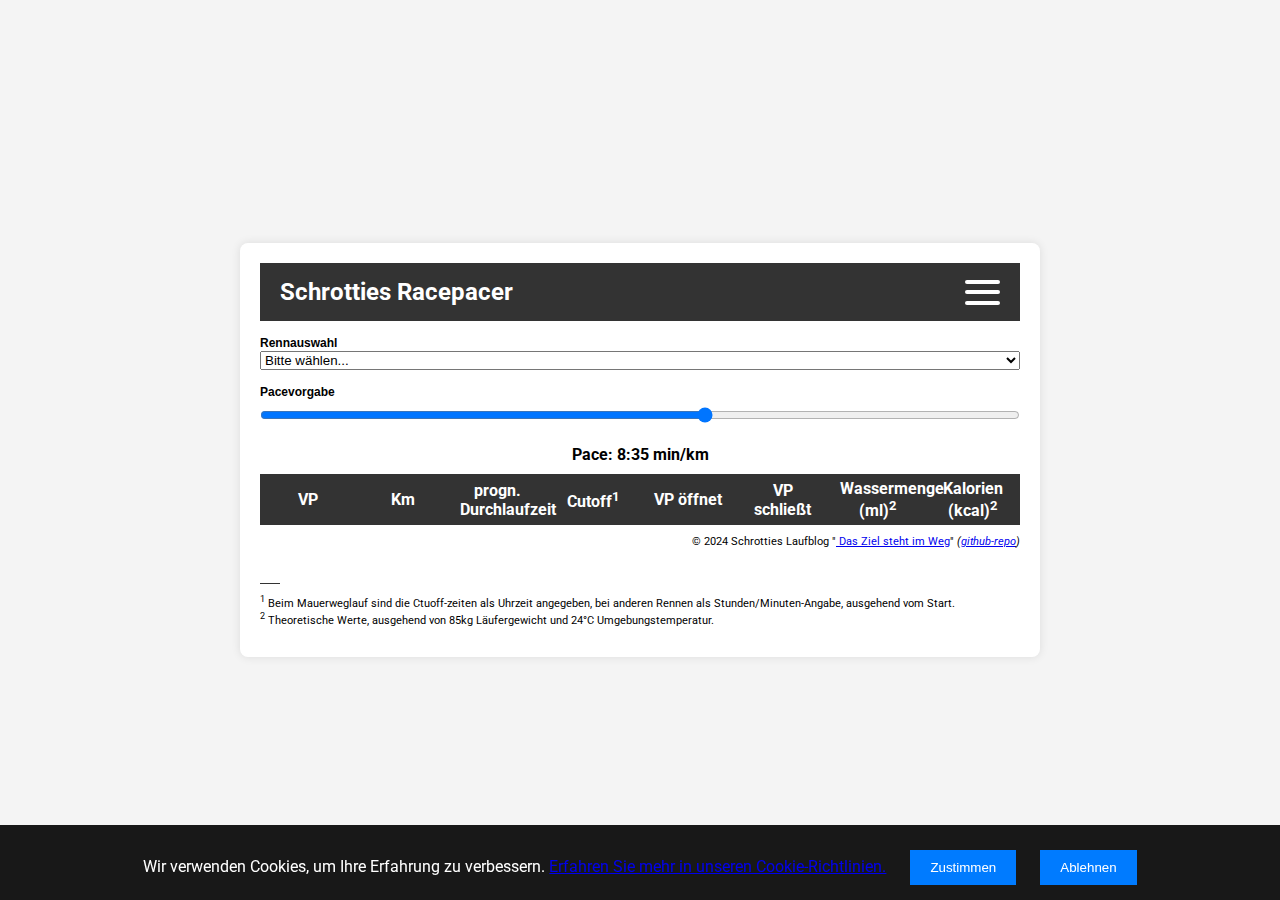
<file: index.html>
<!DOCTYPE html>
<html lang="de">
<head> <!-- v1.0.0 - 20240903 -->
    <meta charset="UTF-8">
    <title data-i18n="app.title">Schrotties Racepacer</title>
    <meta name="description" content="Web application for calculating the running time of an individual runner in the Mauerweglauf - 100 miles Berlin - using the current average pace." />
    <meta name="viewport" content="width=device-width, initial-scale=1.0">
    <title>Schrotties Racepacer - Durchlaufzeitenberechnung für Ultramarathonrennen</title>
    <link rel="author" href="https://running.maik-bischoff.de/author/schrottie/" />
    <link rel="icon" href="https://i0.wp.com/running.maik-bischoff.de/wp-content/uploads/2023/01/cropped-running.png?fit=32%2C32&#038;ssl=1" sizes="32x32" />
    <link rel="icon" href="https://i0.wp.com/running.maik-bischoff.de/wp-content/uploads/2023/01/cropped-running.png?fit=192%2C192&#038;ssl=1" sizes="192x192" />
    <link rel="apple-touch-icon" href="https://i0.wp.com/running.maik-bischoff.de/wp-content/uploads/2023/01/cropped-running.png?fit=180%2C180&#038;ssl=1" />
    <link rel="shortcut icon" href="https://i0.wp.com/running.maik-bischoff.de/wp-content/uploads/2023/01/cropped-running.png?fit=32%2C32&#038;ssl=1" sizes="32x32" type="image/png" />
    <meta property="og:type" content="website" />
    <meta property="og:title" content="Schrotties Racepacer - Durchlaufzeitenberechnung für Ultramarathonrennen" />
    <meta property="og:description" content="proudly presented by: Schrotties Laufblog Das Ziel steht im Weg" />
    <meta property="og:url" content="https://running.maik-bischoff.de/100meilen/" />
    <meta property="og:site_name" content="Schrotties Racepacer - Durchlaufzeitenberechnung für Ultramarathonrennen" />
    <meta property="og:image" content="https://i0.wp.com/running.maik-bischoff.de/wp-content/uploads/2023/01/cropped-running.png?fit=512%2C512&#038;ssl=1" />
    <meta property="og:image:width" content="512" />
    <meta property="og:image:height" content="512" />
    <meta property="og:image:alt" content="" />
    <meta property="og:locale" content="de_DE" />
    <meta name="twitter:site" content="@schrottie" />
    <link rel="stylesheet" href="styles.css" />
    <link rel="stylesheet" href="print.css" />
    <link href='https://fonts.googleapis.com/css?family=Roboto' rel='stylesheet' />
</head>
<body>
    <div class="container">
        <div class="header">
            <h1>Schrotties Racepacer</h1>
            <!-- Platzhalter für das Menü -->
        </div>
        <h1 id="raceName"></h1>
        <!--<h2>(Durchlaufzeitprognose)</h2>-->
        <div class="dropdown-container">
            <p class="label">Rennauswahl</p>
            <select id="raceDropdown">
                <option value="">Bitte wählen...</option>
            </select>
        </div>
        <div class="slider-container">
            <p class="label">Pacevorgabe</p>
            <input type="range" id="paceSlider" min="300" max="665" step="1" value="515">
            <div id="paceDisplay">8:35</div>
        </div>
        <div class="table-container">
            <table id="paceTable">
                <thead>
                    <tr>   
                        <th>VP</th>
                        <th>Km</th>
                        <th>progn. Durchlaufzeit</th>
                        <th>Cutoff<sup>1</sup></th>
                        <th>VP öffnet</th>
                        <th>VP schließt</th>
                        <th>Wassermenge (ml)<sup>2</sup></th>
                        <th>Kalorien (kcal)<sup>2</sup></th>
                    </tr>
                </thead>
                <tbody></tbody> 
            </table>
        </div>
        <p class="copyright">&copy; 2024 Schrotties Laufblog 
            "<a href="https://running.maik-bischoff.de/ein-kleiner-service-fuer-begleiter-beim-mauerweglauf-und-bei-anderen-events/">
                Das Ziel steht im Weg</a>" <em>(<a href="https://github.com/Schrottie/100MeilenBerlinPacer" target="_blank">github-repo</a>)</em></p>
        <p class="footnote"><sup>1</sup> Beim Mauerweglauf sind die Ctuoff-zeiten als Uhrzeit angegeben, bei anderen Rennen als Stunden/Minuten-Angabe, ausgehend vom Start.<br />
            <sup>2</sup> Theoretische Werte, ausgehend von 85kg Läufergewicht und 24°C Umgebungstemperatur.</p>
    </div>

    <script src="pacer.js"></script>
    <script src="cookie_handler.js"></script>
    <script src="main.js"></script>
</body>
</html>
</file>
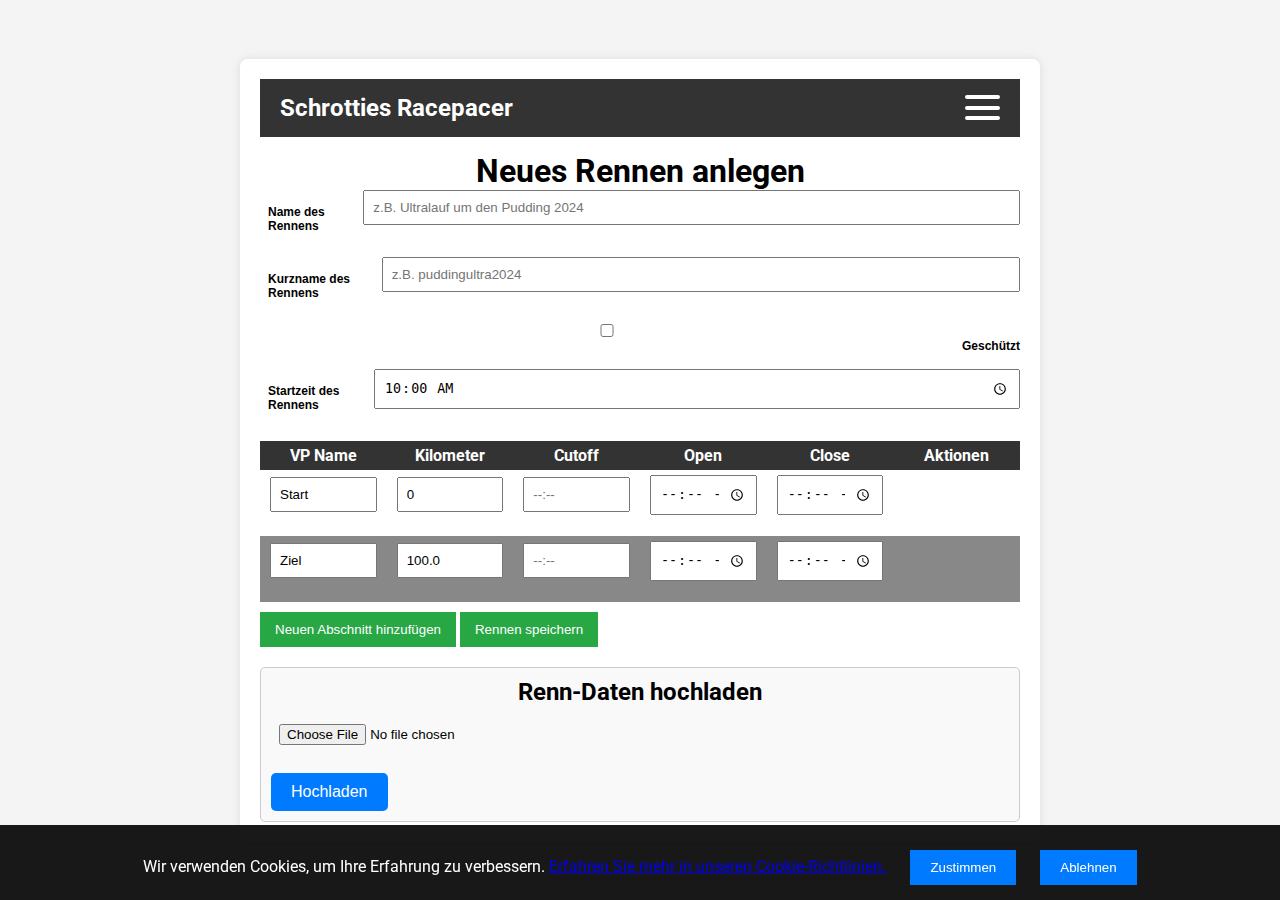
<file: add_race.html>
<!DOCTYPE html>
<html lang="de">
<head>
    <meta charset="UTF-8">
    <title>Schrotties Racepacer - Races bearbeiten/anlegen</title>
    <meta name="description" content="Web application for calculating the running time of an individual runner in the Mauerweglauf - 100 miles Berlin - using the current average pace." />
    <meta name="viewport" content="width=device-width, initial-scale=1.0">
    <link rel="author" href="https://running.maik-bischoff.de/author/schrottie/" />
    <link rel="icon" href="https://i0.wp.com/running.maik-bischoff.de/wp-content/uploads/2023/01/cropped-running.png?fit=32%2C32&#038;ssl=1" sizes="32x32" />
    <link rel="icon" href="https://i0.wp.com/running.maik-bischoff.de/wp-content/uploads/2023/01/cropped-running.png?fit=192x192&#038;ssl=1" sizes="192x192" />
    <link rel="apple-touch-icon" href="https://i0.wp.com/running.maik-bischoff.de/wp-content/uploads/2023/01/cropped-running.png?fit=180x180&#038;ssl=1" />
    <link rel="shortcut icon" href="https://i0.wp.com/running.maik-bischoff.de/wp-content/uploads/2023/01/cropped-running.png?fit=32x32&#038;ssl=1" sizes="32x32" type="image/png" />
    <meta property="og:type" content="website" />
    <meta property="og:title" content="Schrotties Racepacer" />
    <meta property="og:description" content="proudly presented by: Schrotties Laufblog Das Ziel steht im Weg" />
    <meta property="og:url" content="https://running.maik-bischoff.de/100meilen/" />
    <meta property="og:site_name" content="Schrotties Racepacer - Durchlaufzeitenberechnung für Ultramarathonrennen" />
    <meta property="og:image" content="https://i0.wp.com/running.maik-bischoff.de/wp-content/uploads/2023/01/cropped-running.png?fit=512x512&#038;ssl=1" />
    <meta property="og:image:width" content="512" />
    <meta property="og:image:height" content="512" />
    <meta property="og:image:alt" content="" />
    <meta property="og:locale" content="de_DE" />
    <meta name="twitter:site" content="@schrottie" />
    <link rel="stylesheet" href="styles.css" />
    <link href='https://fonts.googleapis.com/css?family=Roboto' rel='stylesheet' />
    <style>
        .form-group {
            display: flex; /* Flexbox für horizontale Anordnung */
            align-items: flex-start; /* Die Checkbox und das Label am oberen Rand ausrichten */
            margin-bottom: 1rem; /* Abstand nach unten */
        }

        .form-group label {
            margin-left: 0.5rem; /* Abstand zwischen Checkbox und Label */
            margin-right: 0; /* Entfernen des rechten Abstands */
        }

        .form-group input[type="checkbox"] {
            margin: 0; /* Entfernen des Standardabstands der Checkbox */
        }

        input[type="text"],
        input[type="time"] {
            display: block; /* Block-Elemente sorgen für eine neue Zeile */
            width: 100%; /* Volle Breite der verfügbaren Fläche */
            margin-bottom: 1rem; /* Abstand nach unten */
            box-sizing: border-box; /* Padding und Border in der Breitenberechnung berücksichtigen */
        }
    </style>
</head>
<body> 
    <div class="container">
        <div class="header">
            <h1>Schrotties Racepacer</h1>
            <!-- Platzhalter für das Menü -->
        </div>
        <h1 id="raceName">Neues Race</h1>

        <form id="routeForm">
            <div class="form-group">
                <label for="name">Name des Rennens</label>
                <input type="text" id="name" placeholder="z.B. Ultralauf um den Pudding 2024" required>
            </div>
            <div class="form-group">
                <label for="kurzName">Kurzname des Rennens</label>
                <input type="text" id="kurzName" placeholder="z.B. puddingultra2024" required>
            </div>
            <div class="form-group">
                <input type="checkbox" id="pinned" name="pinned">
                <label for="pinned">Geschützt</label>
            </div>
            <div class="form-group">
                <label for="startTime">Startzeit des Rennens</label>
                <input type="time" id="startTime" value="10:00" required>
            </div>

            <table id="routeTable">
                <thead>
                    <tr>
                        <th>VP Name</th>
                        <th>Kilometer</th>
                        <th>Cutoff</th>
                        <th>Open</th>
                        <th>Close</th>
                        <th>Aktionen</th>
                    </tr>
                </thead>
                <tbody>
                    <tr>
                        <td><input type="text" value="Start"></td>
                        <td><input type="text" value="0"></td>
                        <td><input type="text" placeholder="--:--" pattern="\d{1,2}:\d{2}" title="Zeitformat H:MM (z.B. 25:30)"></td>
                        <td><input type="time"></td>
                        <td><input type="time"></td>
                        <td></td>
                    </tr>
                    <tr>
                        <td><input type="text" value="Ziel"></td>
                        <td><input type="text" value="100.0"></td>
                        <td><input type="text" placeholder="--:--" pattern="\d{1,2}:\d{2}" title="Zeitformat H:MM (z.B. 25:30)"></td>
                        <td><input type="time"></td>
                        <td><input type="time"></td>
                        <td></td>
                    </tr>
                </tbody>
            </table>

            <button type="button" id="addRow">Neuen Abschnitt hinzufügen</button> 
            <button type="submit" id="saveButton">Rennen speichern</button>
        </form>

        <div id="uploadSection">
            <h2>Renn-Daten hochladen</h2>
            <input type="file" id="fileUpload" accept=".json">
            <button type="button" id="uploadButton">Hochladen</button>
        </div>

    </div>
    <script src="add_race.js"></script>
    <script src="cookie_handler.js"></script>
    <script src="main.js"></script>
</body>
</html>
</file>
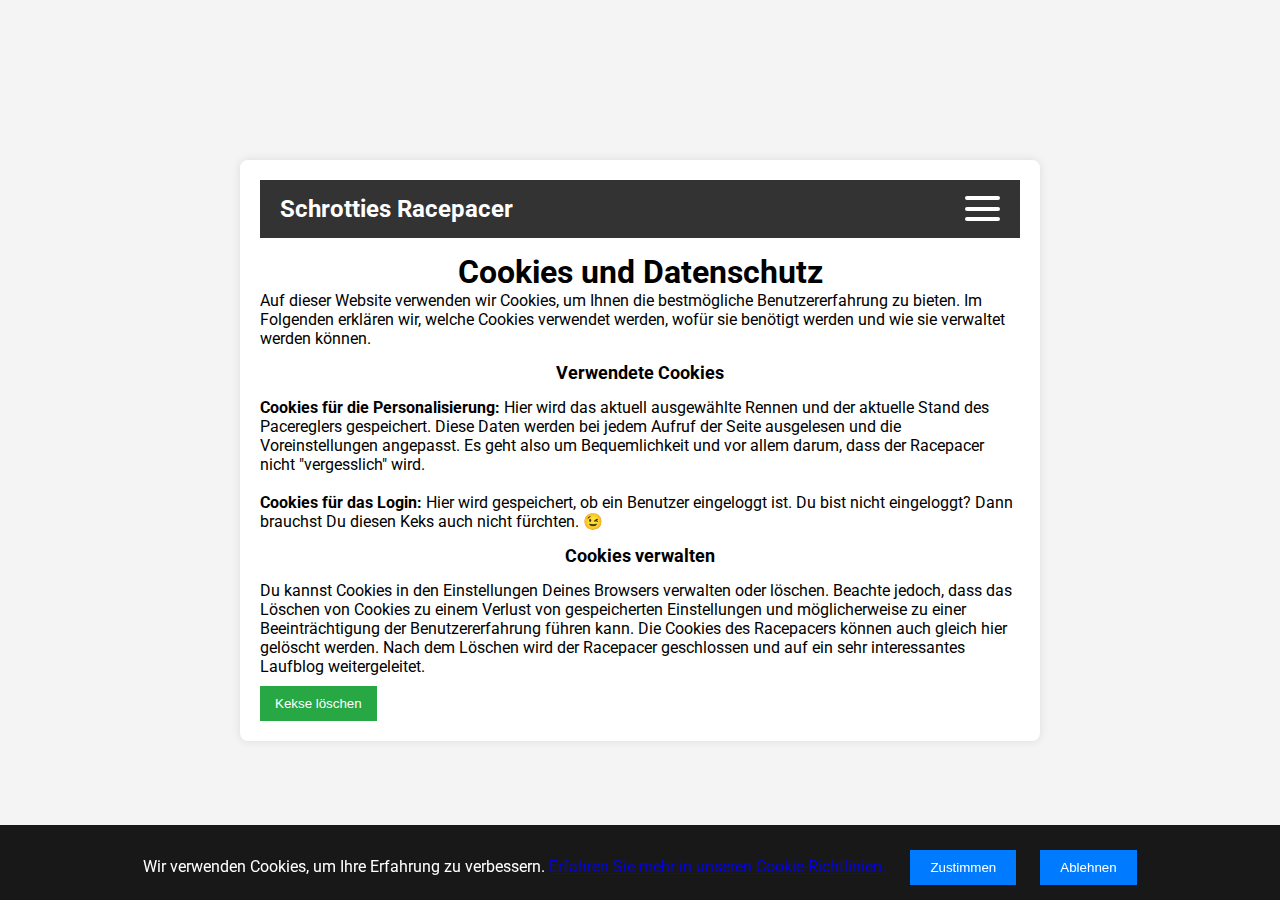
<file: cooookies.html>
<!DOCTYPE html>
<html lang="de">
<head>
    <meta charset="UTF-8">
    <title>Cookies und Datenschutz</title>
    <meta name="description" content="Informationen über die verwendeten Cookies auf dieser Website und wie sie verwaltet werden können." />
    <meta name="viewport" content="width=device-width, initial-scale=1.0">
    <link rel="author" href="https://running.maik-bischoff.de/author/schrottie/" />
    <link rel="icon" href="https://i0.wp.com/running.maik-bischoff.de/wp-content/uploads/2023/01/cropped-running.png?fit=32%2C32&#038;ssl=1" sizes="32x32" />
    <link rel="icon" href="https://i0.wp.com/running.maik-bischoff.de/wp-content/uploads/2023/01/cropped-running.png?fit=192x192&#038;ssl=1" sizes="192x192" />
    <link rel="apple-touch-icon" href="https://i0.wp.com/running.maik-bischoff.de/wp-content/uploads/2023/01/cropped-running.png?fit=180x180&#038;ssl=1" />
    <link rel="shortcut icon" href="https://i0.wp.com/running.maik-bischoff.de/wp-content/uploads/2023/01/cropped-running.png?fit=32x32&#038;ssl=1" sizes="32x32" type="image/png" />
    <meta property="og:type" content="website" />
    <meta property="og:title" content="Cookies und Datenschutz" />
    <meta property="og:description" content="Informationen über die verwendeten Cookies auf dieser Website und wie sie verwaltet werden können." />
    <meta property="og:url" content="https://running.maik-bischoff.de/cookies/" />
    <meta property="og:site_name" content="Cookies und Datenschutz" />
    <meta property="og:image" content="https://i0.wp.com/running.maik-bischoff.de/wp-content/uploads/2023/01/cropped-running.png?fit=512x512&#038;ssl=1" />
    <meta property="og:image:width" content="512" />
    <meta property="og:image:height" content="512" />
    <meta property="og:image:alt" content="" />
    <meta property="og:locale" content="de_DE" />
    <meta name="twitter:site" content="@schrottie" />
    <link rel="stylesheet" href="styles.css" />
    <link href='https://fonts.googleapis.com/css?family=Roboto' rel='stylesheet' />
</head>
<body>
    <div class="container">
        <div class="header">
            <h1>Schrotties Racepacer</h1>
                <!-- Platzhalter für das Menü -->
        </div>

        <h1>Cookies und Datenschutz</h1>

        <p>Auf dieser Website verwenden wir Cookies, um Ihnen die bestmögliche Benutzererfahrung zu bieten. Im Folgenden erklären wir, welche Cookies verwendet werden, wofür sie benötigt werden und wie sie verwaltet werden können.</p>

        <h2 class="datenschutz">Verwendete Cookies</h2>
        <strong>Cookies für die Personalisierung:</strong> Hier wird das aktuell ausgewählte Rennen und der aktuelle Stand des Pacereglers gespeichert. Diese Daten werden bei jedem Aufruf der Seite ausgelesen und die Voreinstellungen angepasst. Es geht also um Bequemlichkeit und vor allem darum, dass der Racepacer nicht "vergesslich" wird.</li>
        <br /><br />
        <strong>Cookies für das Login:</strong> Hier wird gespeichert, ob ein Benutzer eingeloggt ist. Du bist nicht eingeloggt? Dann brauchst Du diesen Keks auch nicht fürchten. 😉</li>
        

        <h2 class="datenschutz">Cookies verwalten</h2>
        <p>Du kannst Cookies in den Einstellungen Deines Browsers verwalten oder löschen. Beachte jedoch, dass das Löschen von Cookies zu einem Verlust von gespeicherten Einstellungen und möglicherweise zu einer Beeinträchtigung der Benutzererfahrung führen kann. Die Cookies des Racepacers können auch gleich hier gelöscht werden. Nach dem Löschen wird der Racepacer geschlossen und auf ein sehr interessantes Laufblog weitergeleitet.</p>

        <button id="deleteCookiesButton">Kekse löschen</button>
    </div>
    <script src="cooookies.js"></script>
    <script src="main.js"></script>
</body>
</html>
</file>
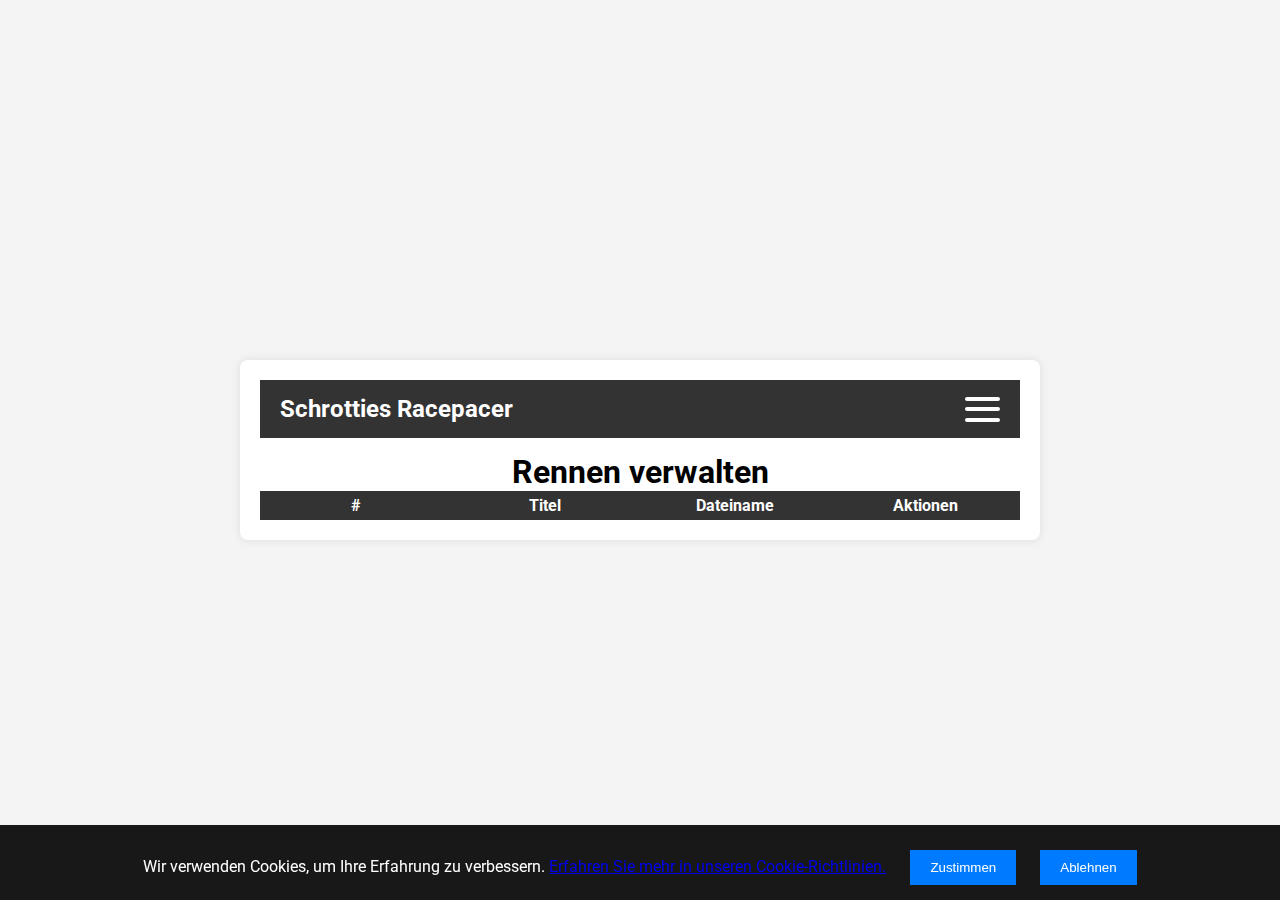
<file: list_races.html>
<!DOCTYPE html>
<html lang="de">
<head>
    <meta charset="UTF-8">
    <title>Schrotties Racepacer - Races verwalten</title>
    <meta name="description" content="Verwalten Sie Ihre Renndaten und bearbeiten oder löschen Sie bestehende Rennen." />
    <meta name="viewport" content="width=device-width, initial-scale=1.0">
    <link rel="author" href="https://running.maik-bischoff.de/author/schrottie/" />
    <link rel="icon" href="https://i0.wp.com/running.maik-bischoff.de/wp-content/uploads/2023/01/cropped-running.png?fit=32%2C32&#038;ssl=1" sizes="32x32" />
    <link rel="icon" href="https://i0.wp.com/running.maik-bischoff.de/wp-content/uploads/2023/01/cropped-running.png?fit=192x192&#038;ssl=1" sizes="192x192" />
    <link rel="apple-touch-icon" href="https://i0.wp.com/running.maik-bischoff.de/wp-content/uploads/2023/01/cropped-running.png?fit=180x180&#038;ssl=1" />
    <link rel="shortcut icon" href="https://i0.wp.com/running.maik-bischoff.de/wp-content/uploads/2023/01/cropped-running.png?fit=32x32&#038;ssl=1" sizes="32x32" type="image/png" />
    <meta property="og:type" content="website" />
    <meta property="og:title" content="Rennen verwalten" />
    <meta property="og:description" content="Verwalten Sie Ihre Renndaten und bearbeiten oder löschen Sie bestehende Rennen." />
    <meta property="og:url" content="https://running.maik-bischoff.de/100meilen/" />
    <meta property="og:site_name" content="Schrotties Racepacer - Durchlaufzeitenberechnung für Ultramarathonrennen" />
    <meta property="og:image" content="https://i0.wp.com/running.maik-bischoff.de/wp-content/uploads/2023/01/cropped-running.png?fit=512x512&#038;ssl=1" />
    <meta property="og:image:width" content="512" />
    <meta property="og:image:height" content="512" />
    <meta property="og:image:alt" content="" />
    <meta property="og:locale" content="de_DE" />
    <meta name="twitter:site" content="@schrottie" />
    <link rel="stylesheet" href="styles.css" />
    <link href='https://fonts.googleapis.com/css?family=Roboto' rel='stylesheet' />
    <link rel="stylesheet" href="https://cdnjs.cloudflare.com/ajax/libs/font-awesome/6.0.0-beta3/css/all.min.css">

</head>
<body>
    <div class="container">
        <div class="header">
            <h1>Schrotties Racepacer</h1>
            <!-- Platzhalter für das Menü -->
        </div>

        <h1 id="raceName">Rennen verwalten</h1>

        <table id="racesTable">
            <thead> 
                <tr>
                    <th>#</th>
                    <th>Titel</th>
                    <th>Dateiname</th>
                    <th>Aktionen</th>
                </tr>
            </thead>
            <tbody>
                <!-- Hier werden die Renndaten dynamisch eingefügt -->
            </tbody>
        </table>
    </div>

    <script src="list_races.js"></script>
    <script src="cookie_handler.js"></script>
    <script src="main.js"></script>
</body>
</html>
</file>
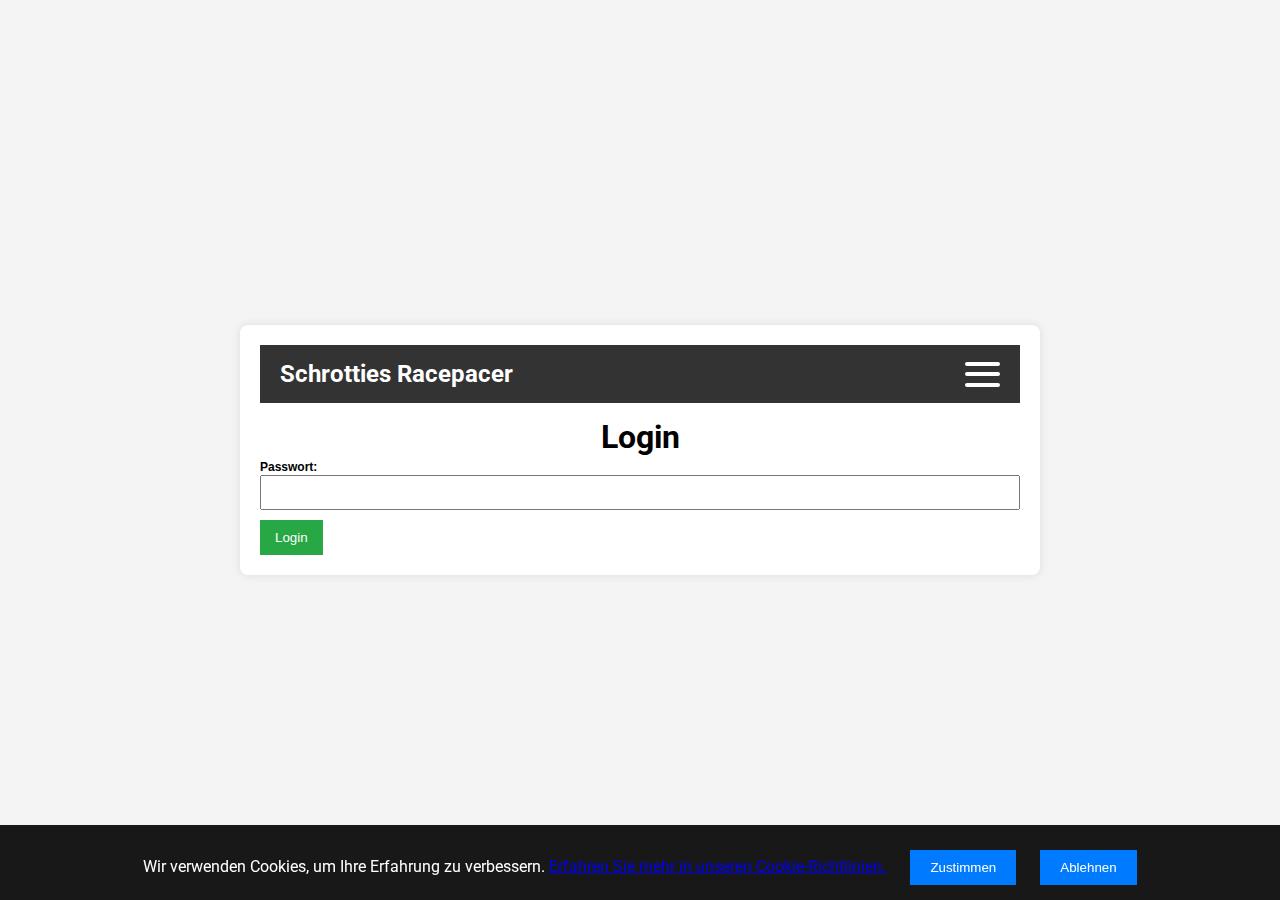
<file: login.html>
<!DOCTYPE html>
<html lang="de">
<head>
    <meta charset="UTF-8">
    <title data-i18n="app.title">Schrotties Racepacer</title>
    <title>Schrotties Racepacer - Login</title>
    <meta name="description" content="Verwalten Sie Ihre Renndaten und bearbeiten oder löschen Sie bestehende Rennen." />
    <meta name="viewport" content="width=device-width, initial-scale=1.0">
    <link rel="author" href="https://running.maik-bischoff.de/author/schrottie/" />
    <link rel="icon" href="https://i0.wp.com/running.maik-bischoff.de/wp-content/uploads/2023/01/cropped-running.png?fit=32%2C32&#038;ssl=1" sizes="32x32" />
    <link rel="icon" href="https://i0.wp.com/running.maik-bischoff.de/wp-content/uploads/2023/01/cropped-running.png?fit=192x192&#038;ssl=1" sizes="192x192" />
    <link rel="apple-touch-icon" href="https://i0.wp.com/running.maik-bischoff.de/wp-content/uploads/2023/01/cropped-running.png?fit=180x180&#038;ssl=1" />
    <link rel="shortcut icon" href="https://i0.wp.com/running.maik-bischoff.de/wp-content/uploads/2023/01/cropped-running.png?fit=32x32&#038;ssl=1" sizes="32x32" type="image/png" />
    <meta property="og:type" content="website" />
    <meta property="og:title" content="Loginseite" />
    <meta property="og:description" content="Einloggen." />
    <meta property="og:url" content="https://running.maik-bischoff.de/100meilen/" />
    <meta property="og:site_name" content="Schrotties Racepacer - Durchlaufzeitenberechnung für Ultramarathonrennen" />
    <meta property="og:image" content="https://i0.wp.com/running.maik-bischoff.de/wp-content/uploads/2023/01/cropped-running.png?fit=512x512&#038;ssl=1" />
    <meta property="og:image:width" content="512" />
    <meta property="og:image:height" content="512" />
    <meta property="og:image:alt" content="" />
    <meta property="og:locale" content="de_DE" />
    <meta name="twitter:site" content="@schrottie" />
    <link rel="stylesheet" href="styles.css" />
    <link href='https://fonts.googleapis.com/css?family=Roboto' rel='stylesheet' />
</head>
<body>
    <div class="container">
        <div class="header">
            <h1>Schrotties Racepacer</h1>
            <!-- Platzhalter für das Menü -->
        </div>

        <h1 id="raceName">Login</h1>
        <form action="login.php" method="post">
            <label for="password">Passwort:</label>
            <input type="password" id="password" name="password" required>
            <button type="submit">Login</button>
        </form>
    </div>
    <script src="main.js"></script>
</body>
</html>
</file>
<file: styles.css>
/* Grundlegende Stile */
* {
    box-sizing: border-box;
    margin: 0;
    padding: 0;
}

body {
    font-family: Roboto, Arial, sans-serif;
    background-color: #f4f4f4;
    display: flex;
    justify-content: center;
    align-items: center;
    min-height: 100vh;
    padding: 20px;
}

.container {
    background: #fff;
    padding: 20px;
    border-radius: 8px;
    box-shadow: 0 0 10px rgba(0, 0, 0, 0.1);
    width: 90%;
    max-width: 800px;
    margin: 20px 0;
}

/* Header Styling */
.header {
    display: flex;
    justify-content: space-between;
    align-items: center;
    background-color: #333;
    padding: 15px 20px;
    color: white;
}

.header h1 {
    font-size: 1.5em;
    margin: 0;
    font-weight: bold;
}

/* Hamburger Menu Styling */
.hamburger-menu {
    position: relative;
    width: 35px;
    height: 25px;
    display: flex;
    flex-direction: column;
    justify-content: space-between;
    cursor: pointer;
}

.hamburger-menu .bar {
    width: 100%;
    height: 4px;
    background-color: white;
    border-radius: 4px;
}

/* Menu Dropdown Styling */
.menu-content {
    position: absolute;
    right: 0;
    top: 40px;
    background-color: #444;
    padding: 10px;
    border-radius: 5px;
    display: none;
    flex-direction: column;
    align-items: flex-start;
}

.menu-content a {
    color: white;
    text-decoration: none;
    padding: 5px 10px;
    display: block;
}

.menu-content a:hover {
    background-color: #555;
    border-radius: 3px;
}

/* Toggle menu display on click */
.hamburger-menu.active .menu-content {
    display: flex;
}

/* Allgemeine Textstile */
h1 {
    text-align: center;
    margin-top: 15px;
}

h2 {
    text-align: center;
    font-size: 95%;
    margin-bottom: 15px;
}

h2.datenschutz {
    margin-top: 15px;
    font-size: 110%;
}

p.copyright {
    text-align: right;
    font-size: 70%;
    margin-top: 10px;
}

p.label, label {
    font-size: 75%;
    text-align: left;
    margin-top: 15px;
    font-weight: 600;
    font-family: Arial, Helvetica, sans-serif;
}

div.attention {
    border: 1px solid red;
    border-radius: 10px;
    padding: 5px;
    margin: 2px;
}

div.attention p {
    font-size: 70%;
}

/* Tabellenstile */
.table-container {
    overflow-x: auto;
    width: 100%;
}

table {
    width: 100%;
    border-collapse: collapse;
    table-layout: fixed;
}

th, td {
    padding: 5px 10px 5px 10px;
    text-align: center;
}

th {
    background-color: #333;
    color: white;
    font-weight: bold;
}

tbody tr:nth-child(odd) {
    background-color: #fff;
}

tbody tr:nth-child(even) {
    background-color: #888;
}

tr.wp-row {
    background-color: #f0f0f0 !important;
}

tr.vp10-row {
    background-color: #add8e6 !important;
}

.privat-row {
    background-color: #d3d3d3 !important;
    color: #696969;
    font-style: italic;
}

.privat-row td:nth-child(n+4) {
    color: transparent;
}

/* td:nth-child(4)::after, td:nth-child(5)::after, td:nth-child(6)::after {
    content: " Uhr";
} */

/* Formularstile */
button { 
    padding: 10px 15px; 
    background-color: #28a745; 
    color: white; 
    border: none; 
    cursor: pointer; 
    margin-top: 10px;;
}

button.remove { 
    background-color: #dc3545; 
}

input { 
    padding: 8px; 
    width: 100%; 
}

/* Fußnotenstile */
.footnote {
    position: relative;
    font-size: 70%;
    padding-top: 10px;
    margin-top: 35px;
}

.footnote::before {
    content: '';
    position: absolute;
    top: 0;
    left: 0;
    width: 20px;
    height: 1px;
    background: #333;
}

.footnote::after {
    content: attr(data-content);
    position: relative;
    display: block;
    padding-top: 10px;
}

/* Responsive Design */
@media (max-width: 600px) {
    table td:nth-child(2),
    table td:nth-child(4),
    table td:nth-child(5),
    table td:nth-child(6),
    table th:nth-child(2),
    table th:nth-child(4),
    table th:nth-child(5),
    table th:nth-child(6) {
        display: none;
    }
    
    .toggle-container {
        display: block;
        text-align: center;
        margin-top: 10px;
    }
}

/* Action-Buttons */
.action-button {
    padding: 5px 10px;
    border: none;
    color: white;
    cursor: pointer;
    margin-right: 5px;
    border-radius: 3px;
    font-size: 14px;
}

.action-button.edit {
    background-color: #007bff; /* Blau für Bearbeiten */
}

.action-button.edit:hover {
    background-color: #0056b3;
}

.action-button.delete {
    background-color: #dc3545; /* Rot für Löschen */
}

.action-button.delete:hover {
    background-color: #c82333;
}

/* Pace Display */
#paceDisplay {
    margin: 10px;
    font-size: 16px;
    font-weight: bold;
    text-align: center;
}

#paceDisplay::before {
    content: "Pace: ";
    font-size: 16px;
}

#paceDisplay::after {
    content: " min/km";
    font-size: 16px;
}

/* Dropdown Container */
.dropdown-container {
    text-align: center;
    margin: 0;
}

#raceDropdown {
    width: 100%;
}

/* Slider Container */
.slider-container {
    text-align: center;
    margin: 0;
}

#paceSlider {
    width: 100%;
}

/* Cookiebannerpest */
.cookie-banner {
    position: fixed;
    bottom: 0;
    left: 0;
    width: 100%;
    background-color: rgba(0, 0, 0, 0.9);
    color: white;
    text-align: center;
    padding: 15px;
    z-index: 1000;
}

.cookie-banner p {
    margin: 0;
    display: inline;
}

.cookie-banner button {
    background-color: #007bff;
    color: white;
    border: none;
    padding: 10px 20px;
    margin-left: 20px;
    cursor: pointer;
}

.cookie-banner button:hover {
    background-color: #0056b3;
}

#uploadSection {
    margin-top: 20px;
    padding: 10px;
    border: 1px solid #ccc;
    border-radius: 5px;
    background-color: #f9f9f9;
}

#uploadSection h2 {
    font-size: 1.5em;
    margin-bottom: 10px;
}

#uploadSection input[type="file"] {
    display: inline-block;
    margin-bottom: 10px;
}

#uploadSection button {
    display: inline-block;
    padding: 10px 20px;
    border: none;
    border-radius: 5px;
    background-color: #007bff;
    color: #fff;
    font-size: 1em;
    cursor: pointer;
    transition: background-color 0.3s;
}

#uploadSection button:hover {
    background-color: #0056b3;
}

.race-item {
    border: 1px solid #ddd;
    padding: 10px;
    margin-bottom: 10px;
}

.pinned-badge {
    background-color: #f39c12;
    color: white;
    padding: 3px 6px;
    border-radius: 3px;
    font-size: 0.9em;
    margin-left: 10px;
}

#pinned {
    background: #999;
}
</file>
<file: print.css>
/* Druckversion der Tabelle */
@media print {
    /* Verstecke alle Elemente, die nicht gedruckt werden sollen */
    .header, .slider-container, .copyright, h1, h2, .footnote, .print-icon, .toggle-image, .attention, .dropdown-container {
        display: none;
    }

    /* Container für die Druckversion */
    .container {
        width: 100%; /* Volle Breite der Seite nutzen */
        padding: 0; /* Innenabstand entfernen */
        margin: 0; /* Kein zusätzlicher Abstand */
        border-radius: 0; /* Eckenradius entfernen */
    }

    /* Tabelle für den Druck */
    table {
        width: 100%; /* Volle Breite der Seite nutzen */
        border: 1px solid #000; /* Schwarz für die Rahmenfarbe */
        border-collapse: collapse; /* Zusammenführung der Rahmen */
        page-break-inside: avoid; /* Verhindert Seitenumbrüche innerhalb der Tabelle */
        font-size: 10px; /* Kleinere Schriftgröße für die Druckversion */
        margin: 0; /* Kein zusätzlicher Abstand */
        overflow: hidden; /* Verhindert Überlauf */
    }

    /* Tabellenkopf */
    thead th {
        background-color: #333; /* Dunkelgrauer Hintergrund für den Kopfbereich */
        color: #fff; /* Weißer Text */
        border: 1px solid #000; /* Schwarz für die Rahmenfarbe */
        padding: 1px 5px 1px 5px; /* Innenabstand für die Kopfzeilen */
    }

    /* Tabellenzellen */
    td, th {
        border: 0.5px solid #000; /* Schwarz für die Rahmenfarbe */
        padding: 0.5px 5px 0.5px 5px; /* Innenabstand für die Zellen */
    }

    /* Hintergrundfarbe für die Zeilen */
    tbody tr:nth-child(odd) {
        background-color: #f0f0f0; /* Hellgrau für ungerade Zeilen */
    }

    tbody tr:nth-child(even) {
        background-color: #fff; /* Weiß für gerade Zeilen */
    }

    /* Verstecke Spalten 5 bis 8 */
    td:nth-child(n+5), th:nth-child(n+5) {
        display: none;
    }

    /* Skalierung der Tabelle für eine A4-Seite */
    @page {
        size: A5; /* Setzt die Seitengröße auf A5 */
        margin: 5mm; /* Setzt Ränder für eine saubere Ausgabe */
    }
}
</file>
